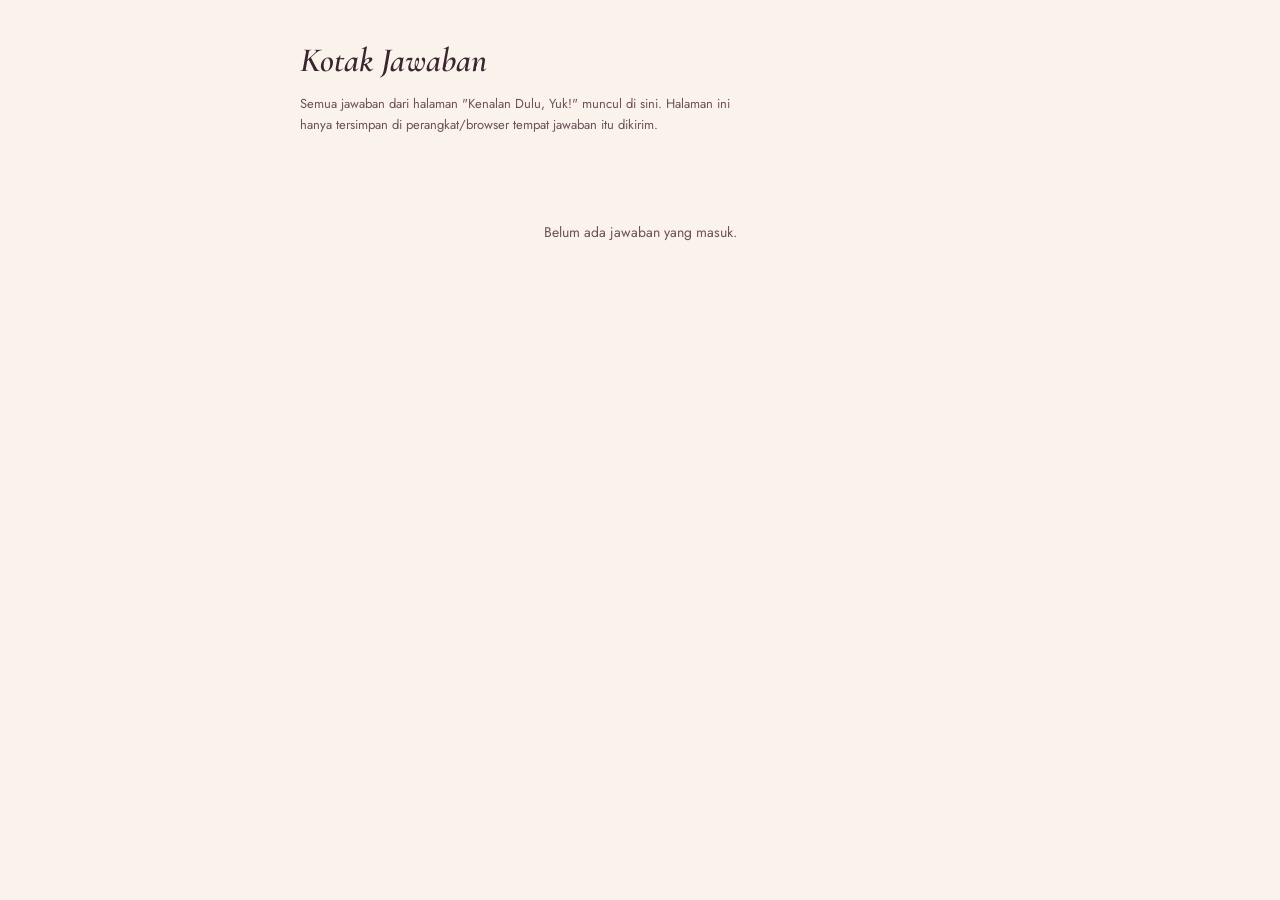
<file: pesan.html>
<!DOCTYPE html>
<html lang="id">
<head>
<meta charset="UTF-8">
<meta name="viewport" content="width=device-width, initial-scale=1.0">
<title>Kotak Jawaban</title>
<link rel="preconnect" href="https://fonts.googleapis.com">
<link rel="preconnect" href="https://fonts.gstatic.com" crossorigin>
<link href="https://fonts.googleapis.com/css2?family=Cormorant+Garamond:ital,wght@0,500;0,600;1,500&family=Jost:wght@300;400;500;600&display=swap" rel="stylesheet">
<link rel="stylesheet" href="pesan.css">
</head>
<body>

<div class="pj-wrap">
  <header class="pj-header">
    <h1 class="pj-title">Kotak Jawaban</h1>
    <p class="pj-sub">Semua jawaban dari halaman "Kenalan Dulu, Yuk!" muncul di sini. Halaman ini hanya tersimpan di perangkat/browser tempat jawaban itu dikirim.</p>
  </header>

  <div class="pj-empty" id="pj-empty" hidden>
    Belum ada jawaban yang masuk.
  </div>

  <div class="pj-list" id="pj-list"></div>

  <div class="pj-detail-overlay" id="pj-detail-overlay">
    <div class="pj-detail-card" id="pj-detail-card">
      <button class="pj-close" id="pj-close" aria-label="Tutup" type="button">&times;</button>
      <div class="pj-detail-inner" id="pj-detail-inner"></div>
      <button class="pj-delete-entry" id="pj-delete-entry" type="button">Hapus Jawaban Ini</button>
    </div>
  </div>

  <div class="pj-confirm-overlay" id="pj-confirm-overlay">
    <div class="pj-confirm-card">
      <p class="pj-confirm-text" id="pj-confirm-text">Yakin ingin menghapus jawaban ini?</p>
      <div class="pj-confirm-actions">
        <button class="pj-confirm-cancel" id="pj-confirm-cancel" type="button">Batal</button>
        <button class="pj-confirm-ok" id="pj-confirm-ok" type="button">Hapus</button>
      </div>
    </div>
  </div>
</div>

<script src="pesan.js"></script>
</body>
</html>
</file>
<file: pesan.css>
:root{
  --cream:#FAF3EB;
  --paper:#FFFDF9;
  --plum:#3A2530;
  --plum-soft:#6D5058;
  --rose:#D998A6;
  --rose-dark:#AD6274;
  --gold:#CDA55E;
  --line: rgba(58,37,48,0.13);
}
*{ box-sizing:border-box; }
body{
  margin:0;
  min-height:100vh;
  background: var(--cream);
  color: var(--plum);
  font-family:'Jost', sans-serif;
}
button{ font-family:inherit; cursor:pointer; }

.pj-wrap{ max-width: 720px; margin: 0 auto; padding: 40px 20px 80px; }
.pj-header{ margin-bottom: 26px; }
.pj-title{ font-family:'Cormorant Garamond', serif; font-style:italic; font-weight:600; font-size: clamp(26px, 5vw, 34px); margin:0 0 8px; }
.pj-sub{ font-size:13px; color: var(--plum-soft); line-height:1.6; max-width:56ch; }

.pj-empty{ text-align:center; padding: 60px 20px; color: var(--plum-soft); font-size:14px; }

.pj-list{ display:flex; flex-direction:column; gap:10px; }
.pj-row{
  display:flex; align-items:center; justify-content:space-between; gap:12px;
  background: var(--paper);
  border:1px solid var(--line);
  border-radius:14px;
  padding: 14px 18px;
  transition: transform .15s ease, box-shadow .15s ease;
}
.pj-row:hover{ transform: translateY(-2px); box-shadow: 0 10px 22px rgba(58,37,48,0.1); }
.pj-row-main{ flex:1; min-width:0; display:flex; flex-direction:column; gap:2px; cursor:pointer; }
.pj-row-name{ font-weight:600; font-size:14.5px; }
.pj-row-date{ font-size:12px; color: var(--plum-soft); white-space:nowrap; }
.pj-row-delete{
  flex-shrink:0; width:34px; height:34px; border-radius:50%;
  border:1px solid var(--line); background:var(--cream);
  display:flex; align-items:center; justify-content:center;
  transition: background .18s ease, transform .18s ease;
}
.pj-row-delete svg{ width:15px; height:15px; fill:none; stroke:#B3455B; stroke-width:1.8; stroke-linecap:round; stroke-linejoin:round; }
.pj-row-delete:hover{ background:#FBE1E6; transform: translateY(-1px); }

.pj-detail-overlay{
  position:fixed; inset:0; background: rgba(58,37,48,0.45);
  display:none; align-items:flex-start; justify-content:center;
  padding: 30px 16px; overflow-y:auto; z-index:20;
}
.pj-detail-overlay.show{ display:flex; }
.pj-detail-card{
  position:relative;
  background: var(--paper);
  border-radius:20px;
  max-width: 560px; width:100%;
  padding: 30px 26px 34px;
  box-shadow: 0 30px 60px rgba(0,0,0,0.28);
}
.pj-close{
  position:absolute; top:14px; right:14px;
  width:32px; height:32px; border-radius:50%;
  border:1px solid var(--line); background:var(--cream);
  font-size:18px; line-height:1; color: var(--plum-soft);
}
.pj-detail-name{ font-family:'Cormorant Garamond', serif; font-style:italic; font-weight:600; font-size:24px; margin: 0 0 4px; }
.pj-detail-date{ font-size:12px; color: var(--plum-soft); margin-bottom:22px; }

.pj-qa{ margin-bottom:16px; }
.pj-q{ font-size:12.5px; font-weight:600; color: var(--rose-dark); margin-bottom:6px; letter-spacing:.2px; }
.pj-a{
  background: linear-gradient(135deg, #FDEFE4, #FBE4EA);
  border:1px solid var(--line);
  border-radius:12px;
  padding: 12px 15px;
  font-size:14px;
  line-height:1.55;
  color: var(--plum);
}
.pj-delete-entry{
  display:block; width:100%; margin-top:10px;
  padding: 12px 0; border-radius:14px;
  border:1.5px solid #E3A9B4; background:#FDF1F3; color:#B3455B;
  font-size:13px; font-weight:600; letter-spacing:.2px;
  transition: background .18s ease, transform .18s ease;
}
.pj-delete-entry:hover{ background:#FBE1E6; transform: translateY(-1px); }

/* ---------- Popup konfirmasi hapus ---------- */
.pj-confirm-overlay{
  position:fixed; inset:0; z-index:30;
  background: rgba(58,37,48,0.5);
  display:none; align-items:center; justify-content:center;
  padding: 20px;
}
.pj-confirm-overlay.show{ display:flex; }
.pj-confirm-card{
  background: var(--paper);
  border-radius:18px;
  max-width:360px; width:100%;
  padding: 26px 24px;
  text-align:center;
  box-shadow: 0 30px 60px rgba(0,0,0,0.3);
}
.pj-confirm-text{ font-size:14px; line-height:1.6; color: var(--plum); margin: 0 0 20px; }
.pj-confirm-actions{ display:flex; gap:10px; }
.pj-confirm-actions button{ flex:1; padding: 12px 0; border-radius:12px; font-size:13.5px; font-weight:600; border:1.5px solid transparent; }
.pj-confirm-cancel{ background: var(--cream); border-color: var(--line) !important; color: var(--plum-soft); }
.pj-confirm-ok{ background:#B3455B; color:#fff; }
.pj-confirm-ok:hover{ background:#9C3A4D; }

@media (max-width:480px){
  .pj-detail-card{ padding: 24px 18px 28px; }
}
</file>
